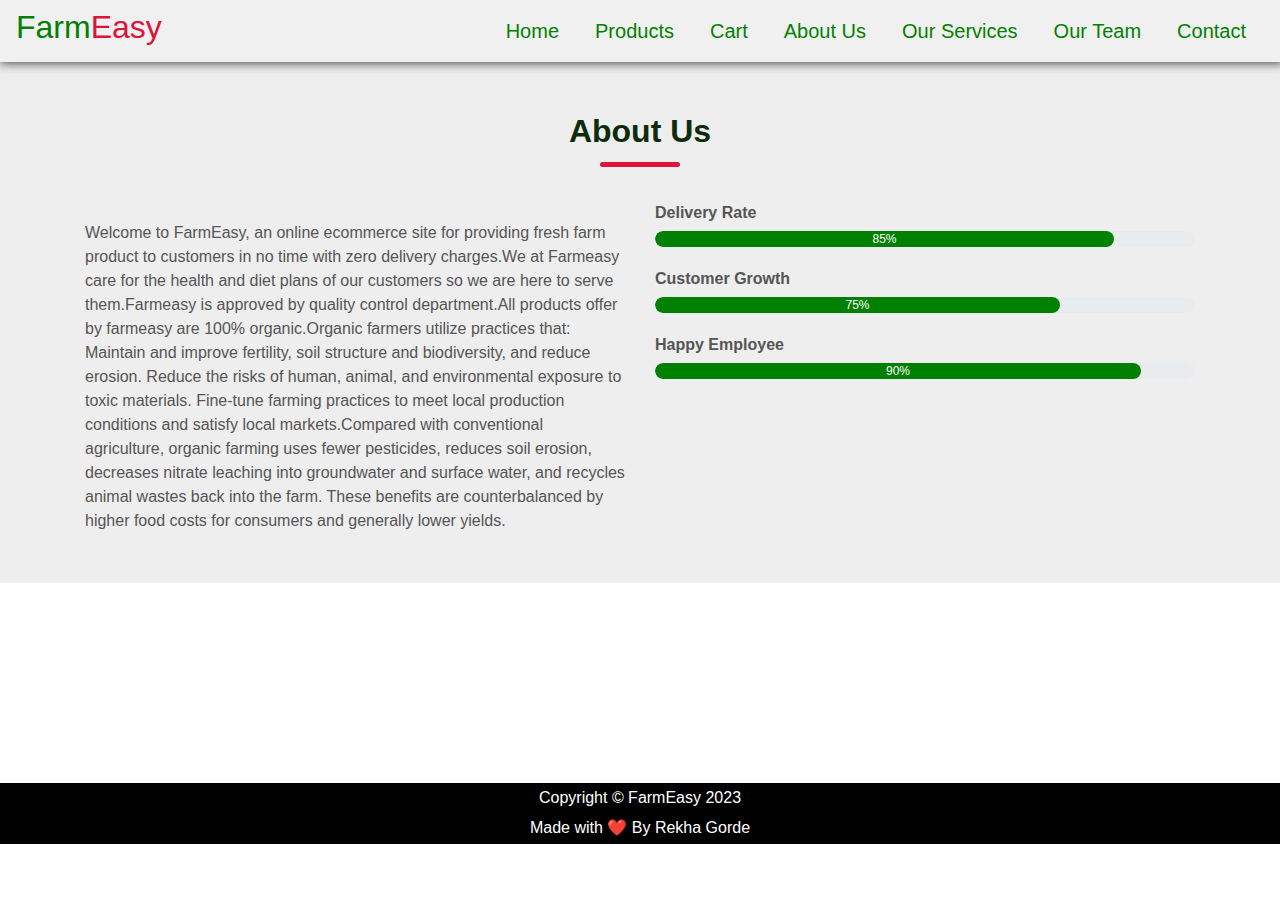
<file: about.html>
<!DOCTYPE html>
<html>
  <head>
    <title>FarmEasy</title>
    <meta charset="utf-8" />
    <meta name="viewpoint" content="width=device-width,initial-scal=1.0" />
    <meta http-equip="X-UA-compatible" content="ie=edge" />
    <link
      rel="stylesheet"
      href="css/style.css"
      media="screen"
      type="text/css"
    />
    <link
      rel="stylesheet"
      href="https://stackpath.bootstrapcdn.com/bootstrap/4.4.1/css/bootstrap.min.css"
    />
    <link
      rel="stylesheet"
      href="https://stackpath.bootstrapcdn.com/font-awesome/4.7.0/css/font-awesome.min.css"
    />
    <script
      type="text/javascript"
      src="https://ajax.googleapis.com/ajax/libs/jquery/2.0.3/jquery.min.js"
    ></script>
    <script type="text/javascript" src="js/jquery.store.js"></script>
    <script type="text/javascript" src="js/main.js"></script>
    <script
      type="text/javascript"
      src="https://stackpath.bootstrapcdn.com/bootstrap/4.4.1/js/bootstrap.min.js"
    ></script>
  </head>

  <body>
    <section id="nav-bar" class="navbar-menu">
      <nav class="navbar navbar-expand-lg navbar-light menu">
        <h2 class="logo">
          <span style="color: green">Farm</span
          ><sapn style="color: crimson">Easy</sapn>
        </h2>
        <button
          class="navbar-toggler"
          type="button"
          data-toggle="collapse"
          data-target="#navbarNav"
          aria-controls="navbarNav"
          aria-expanded="false"
          aria-label="Toggle navigation"
        >
          <span class="navbar-toggler-icon"></span>
        </button>
        <div class="collapse navbar-collapse" id="navbarNav">
          <ul class="navbar-nav ml-auto">
            <li class="nav-item">
              <a class="nav-link" href="index.html" style="color: green"
                >Home</a
              >
            </li>
            <li class="nav-item">
              <a class="nav-link" href="products.html" style="color: green"
                >Products</a
              >
            </li>
            <li class="nav-item">
              <a class="nav-link" href="cart.html" style="color: green">Cart</a>
            </li>
            <li class="nav-item">
              <a class="nav-link" href="about.html" style="color: green"
                >About Us</a
              >
            </li>

            <li class="nav-item">
              <a class="nav-link" href="services.html" style="color: green"
                >Our Services</a
              >
            </li>

            <li class="nav-item">
              <a
                class="nav-link"
                href="team.html"
                tabindex="-1"
                aria-disabled="true"
                style="color: green"
                >Our Team</a
              >
            </li>
            <li class="nav-item">
              <a class="nav-link" href="contact.html" style="color: green"
                >Contact</a
              >
            </li>
          </ul>
        </div>
      </nav>
      <!------About Section------->
      <section id="about">
        <div class="container">
          <h2 class="feature">About Us</h2>
          <div class="row about-data">
            <div class="col-md-6">
              <div class="about-content">
                Welcome to FarmEasy, an online ecommerce site for providing
                fresh farm product to customers in no time with zero delivery
                charges.We at Farmeasy care for the health and diet plans of our
                customers so we are here to serve them.Farmeasy is approved by
                quality control department.All products offer by farmeasy are
                100% organic.Organic farmers utilize practices that: Maintain
                and improve fertility, soil structure and biodiversity, and
                reduce erosion. Reduce the risks of human, animal, and
                environmental exposure to toxic materials. Fine-tune farming
                practices to meet local production conditions and satisfy local
                markets.Compared with conventional agriculture, organic farming
                uses fewer pesticides, reduces soil erosion, decreases nitrate
                leaching into groundwater and surface water, and recycles animal
                wastes back into the farm. These benefits are counterbalanced by
                higher food costs for consumers and generally lower yields.
              </div>
              <!-- <button type="button" id="read-btn">Read More>></button> -->
            </div>
            <div class="col-md-6 skills-bar">
              <p>Delivery Rate</p>
              <div class="progress">
                <div
                  class="progress-bar"
                  style="width: 85%; background-color: green"
                >
                  85%
                </div>
              </div>

              <p>Customer Growth</p>
              <div class="progress">
                <div
                  class="progress-bar"
                  style="width: 75%; background-color: green"
                >
                  75%
                </div>
              </div>

              <p>Happy Employee</p>
              <div class="progress">
                <div
                  class="progress-bar"
                  style="width: 90%; background-color: green"
                >
                  90%
                </div>
              </div>
            </div>
          </div>
        </div>
      </section>
      <footer id="site-info" style="margin-top: 200px">
        Copyright &copy; FarmEasy 2023 <br />
        Made with &#10084;&#65039; By Rekha Gorde
      </footer>
    </section>
  </body>
</html>
</file>
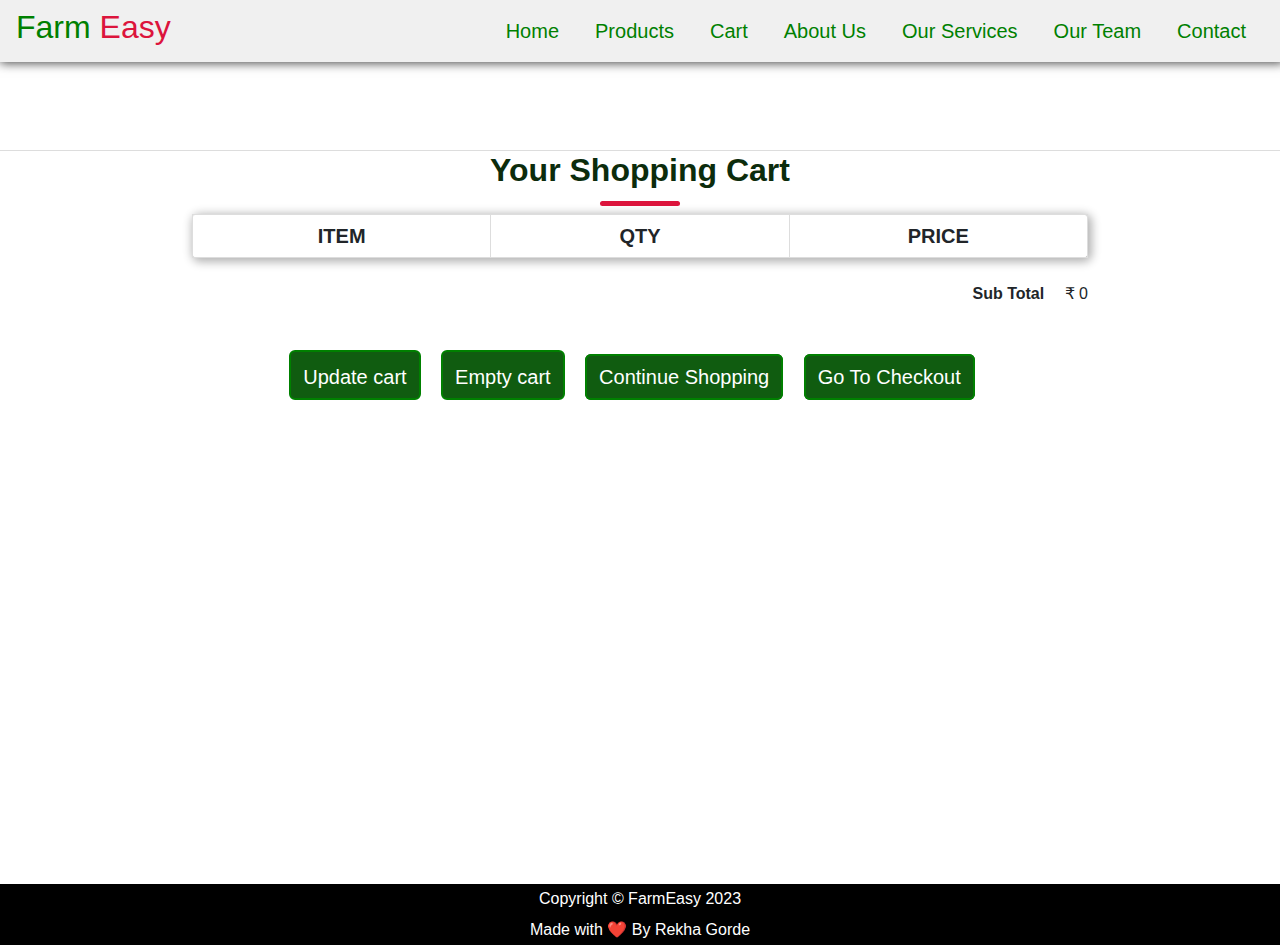
<file: cart.html>
<!DOCTYPE html>
<html lang="en">
  <head>
    <meta charset="UTF-8" />
    <meta name="viewport" content="width=device-width, initial-scale=1.0" />
    <title>Your Shopping Cart</title>
    <link rel="stylesheet" href="css/style.css" />
    <link
      rel="stylesheet"
      href="https://stackpath.bootstrapcdn.com/bootstrap/4.4.1/css/bootstrap.min.css"
    />
    <link
      rel="stylesheet"
      href="https://stackpath.bootstrapcdn.com/font-awesome/4.7.0/css/font-awesome.min.css"
    />
    <script
      type="text/javascript"
      src="https://ajax.googleapis.com/ajax/libs/jquery/2.0.3/jquery.min.js"
    ></script>
    <script type="text/javascript" src="js/jquery.store.js"></script>
    <script type="text/javascript" src="js/main.js"></script>
    <script
      type="text/javascript"
      src="https://stackpath.bootstrapcdn.com/bootstrap/4.4.1/js/bootstrap.min.js"
    ></script>
  </head>

  <body id="card-page">
    <section id="nav-bar" class="navbar-menu">
      <nav class="navbar navbar-expand-lg navbar-light menu">
        <h2 class="logo">
          <span style="color: green">Farm</span>
          <sapn style="color: crimson">Easy</sapn>
        </h2>
        <button
          class="navbar-toggler"
          type="button"
          data-toggle="collapse"
          data-target="#navbarNav"
          aria-controls="navbarNav"
          aria-expanded="false"
          aria-label="Toggle navigation"
        >
          <span class="navbar-toggler-icon"></span>
        </button>
        <div class="collapse navbar-collapse" id="navbarNav"></div>
        <ul class="navbar-nav ml-auto">
          <li class="nav-item">
            <a class="nav-link" href="index.html" style="color: green">Home</a>
          </li>
          <li class="nav-item">
            <a class="nav-link" href="products.html" style="color: green"
              >Products</a
            >
          </li>
          <li class="nav-item">
            <a class="nav-link" href="cart.html" style="color: green">Cart</a>
          </li>
          <li class="nav-item">
            <a class="nav-link" href="about.html" style="color: green"
              >About Us</a
            >
          </li>

          <li class="nav-item">
            <a class="nav-link" href="services.html" style="color: green"
              >Our Services</a
            >
          </li>

          <li class="nav-item">
            <a
              class="nav-link"
              href="team.html"
              tabindex="-1"
              aria-disabled="true"
              style="color: green"
              >Our Team</a
            >
          </li>
          <li class="nav-item">
            <a class="nav-link" href="contact.html" style="color: green"
              >Contact</a
            >
          </li>
        </ul>
      </nav>
    </section>
    <div id="site" class="cartcontent">
      <header id="masthead"></header>
      <div id="content">
        <h2 class="feature">Your Shopping Cart</h2>
        <form id="shopping-cart" action="cart.html">
          <table class="shopping-cart">
            <thead>
              <tr>
                <th scope="col">Item</th>
                <th scope="col">Qty</th>
                <th scope="col" colspan="2">Price</th>
              </tr>
            </thead>
            <tbody></tbody>
          </table>
          <p id="sub-total">
            <strong>Sub Total</strong>
            <span id="stotal"></span>
          </p>
          <ul id="shopping-cart-actions">
            <li>
              <input
                type="submit"
                name="update"
                id="update-cart"
                class="cart-btn"
                value="Update cart"
              />
            </li>
            <li>
              <input
                type="submit"
                name="delete"
                id="empty-cart"
                class="cart-btn"
                value="Empty cart"
              />
            </li>
            <li style="margin-top: 25px !important">
              <a href="index.html" class="cart-btn">Continue Shopping</a>
            </li>
            <li style="margin-top: 25px !important">
              <a
                href="checkout.html"
                id="go-to-checkout"
                class="cart-btn checkout"
                >Go To Checkout</a
              >
            </li>
          </ul>
        </form>
      </div>
    </div>
    <footer id="site-info">
      Copyright &copy; FarmEasy 2023 <br />
      Made with &#10084;&#65039; By Rekha Gorde
    </footer>
  </body>
</html>
</file>
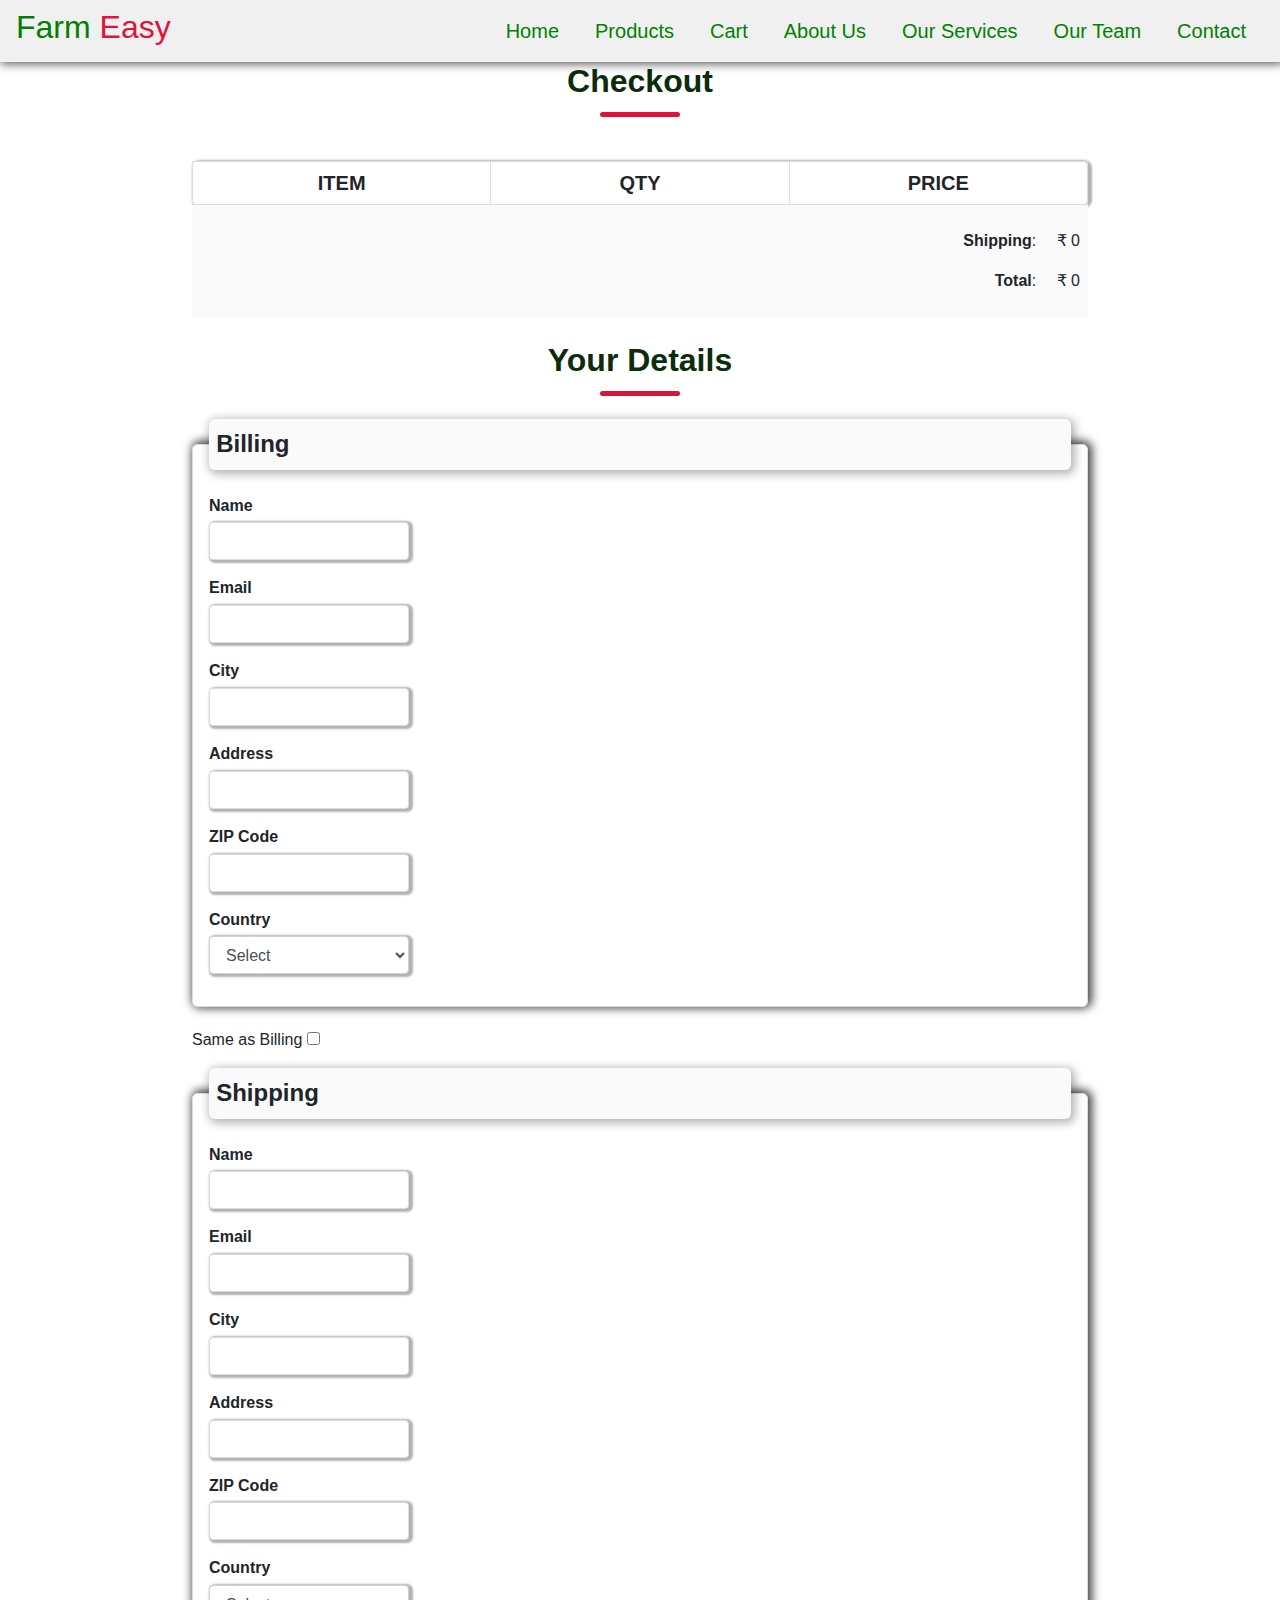
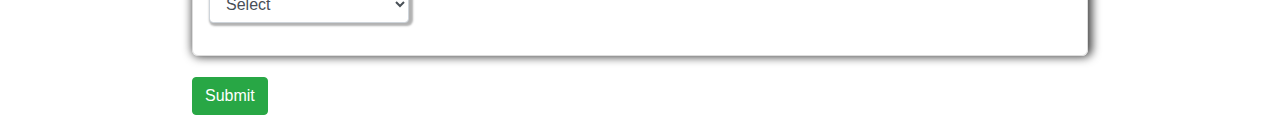
<file: checkout.html>
<!DOCTYPE html>
<html lang="en">
  <head>
    <meta charset="UTF-8" />
    <meta name="viewport" content="width=device-width, initial-scale=1.0" />
    <title>checkout</title>
    <link
      rel="stylesheet"
      href="css/style.css"
      media="screen"
      type="text/css"
    />
    <link
      rel="stylesheet"
      href="https://stackpath.bootstrapcdn.com/bootstrap/4.4.1/css/bootstrap.min.css"
    />
    <link
      rel="stylesheet"
      href="https://stackpath.bootstrapcdn.com/font-awesome/4.7.0/css/font-awesome.min.css"
    />
    <script
      type="text/javascript"
      src="https://ajax.googleapis.com/ajax/libs/jquery/2.0.3/jquery.min.js"
    ></script>
    <script type="text/javascript" src="js/jquery.store.js"></script>
    <script type="text/javascript" src="js/main.js"></script>
    <script
      type="text/javascript"
      src="https://stackpath.bootstrapcdn.com/bootstrap/4.4.1/js/bootstrap.min.js"
    ></script>
  </head>
  <body id="checkout-page">
    <section id="nav-bar" class="navbar-menu">
      <nav class="navbar navbar-expand-lg navbar-light menu">
        <h2 class="logo">
          <span style="color: green">Farm</span>
          <sapn style="color: crimson">Easy</sapn>
        </h2>
        <button
          class="navbar-toggler"
          type="button"
          data-toggle="collapse"
          data-target="#navbarNav"
          aria-controls="navbarNav"
          aria-expanded="false"
          aria-label="Toggle navigation"
        >
          <span class="navbar-toggler-icon"></span>
        </button>
        <div class="collapse navbar-collapse" id="navbarNav">
          <ul class="navbar-nav ml-auto">
            <li class="nav-item">
              <a class="nav-link" href="index.html" style="color: green"
                >Home</a
              >
            </li>
            <li class="nav-item">
              <a class="nav-link" href="products.html" style="color: green"
                >Products</a
              >
            </li>
            <li class="nav-item">
              <a class="nav-link" href="cart.html" style="color: green">Cart</a>
            </li>
            <li class="nav-item">
              <a class="nav-link" href="about.html" style="color: green"
                >About Us</a
              >
            </li>

            <li class="nav-item">
              <a class="nav-link" href="services.html" style="color: green"
                >Our Services</a
              >
            </li>

            <li class="nav-item">
              <a
                class="nav-link"
                href="team.html"
                tabindex="-1"
                aria-disabled="true"
                style="color: green"
                >Our Team</a
              >
            </li>
            <li class="nav-item">
              <a class="nav-link" href="contact.html" style="color: green"
                >Contact</a
              >
            </li>
          </ul>
        </div>
      </nav>
    </section>
    <div id="site">
      <header id="masthaed"></header>
      <div id="content">
        <h2 class="feature">Checkout</h2>
        <table id="checkout-cart" class="shopping-cart">
          <thead>
            <tr>
              <th scope="col">Item</th>
              <th scope="col">Qty</th>
              <th scope="col">Price</th>
            </tr>
          </thead>
          <tbody></tbody>
        </table>
        <div id="pricing">
          <p id="shipping">
            <strong>Shipping</strong>:
            <span id="sshipping"></span>
          </p>
          <p id="sub-total">
            <strong>Total</strong>:
            <span id="stotal"></span>
          </p>
        </div>
        <form action="order.html" id="checkout-order-form">
          <h2 class="feature">Your Details</h2>
          <fieldset id="fieldset-billing">
            <legend>Billing</legend>
            <div class="form-group">
              <label for="name">Name</label>
              <input
                type="text"
                class="form-control"
                name="name"
                id="name"
                data-type="string"
                data-message="This field cannot be empty"
              />
            </div>
            <div class="form-group">
              <label for="email">Email</label>
              <input
                type="text"
                class="form-control"
                name="email"
                id="email"
                data-type="string"
                data-message="Not a valid email address"
              />
            </div>
            <div class="form-group">
              <label for="city">City</label>
              <input
                type="text"
                class="form-control"
                name="city"
                id="city"
                data-type="string"
                data-message="This field cannot be empty"
              />
            </div>
            <div class="form-group">
              <label for="address">Address</label>
              <input
                type="text"
                class="form-control"
                name="address"
                id="address"
                data-type="string"
                data-message="This field cannot be empty"
              />
            </div>
            <div class="form-group">
              <label for="zip">ZIP Code</label>
              <input
                type="text"
                class="form-control"
                name="zip"
                id="zip"
                data-type="string"
                data-message="This field cannot be empty"
              />
            </div>
            <div class="form-group">
              <label for="country">Country</label>
              <select
                class="form-control"
                id="country"
                name="country"
                data-type="string"
                data-message="This field cannot be empty"
              >
                <option value="">Select</option>
                <option value="Denmark">Denmark</option>
                <option value="India">India</option>
              </select>
            </div>
          </fieldset>
          <div id="shipping-same" class="form-group">
            Same as Billing
            <input type="checkbox" id="same-as-billing" value="" />
          </div>
          <fieldset id="fieldset-shipping">
            <legend>Shipping</legend>
            <div class="form-group">
              <label for="name">Name</label>
              <input
                type="text"
                class="form-control"
                name="name"
                id="name"
                data-type="string"
                data-message="This field cannot be empty"
              />
            </div>
            <div class="form-group">
              <label for="email">Email</label>
              <input
                type="text"
                class="form-control"
                name="email"
                id="email"
                data-type="string"
                data-message="Not a valid email address"
              />
            </div>
            <div class="form-group">
              <label for="city">City</label>
              <input
                type="text"
                class="form-control"
                name="city"
                id="city"
                data-type="string"
                data-message="This field cannot be empty"
              />
            </div>
            <div class="form-group">
              <label for="address">Address</label>
              <input
                type="text"
                class="form-control"
                name="address"
                id="address"
                data-type="string"
                data-message="This field cannot be empty"
              />
            </div>
            <div class="form-group">
              <label for="zip">ZIP Code</label>
              <input
                type="text"
                class="form-control"
                name="zip"
                id="zip"
                data-type="string"
                data-message="This field cannot be empty"
              />
            </div>
            <div class="form-group">
              <label for="country">Country</label>
              <select
                class="form-control"
                id="country"
                name="country"
                data-type="string"
                data-message="This field cannot be empty"
              >
                <option value="">Select</option>
                <option value="De">Denmark</option>
                <option value="IN">India</option>
              </select>
            </div>
          </fieldset>
          <button type="submit" class="btn btn-success" id="submit-order">
            Submit
          </button>
        </form>
      </div>
    </div>
  </body>
</html>
</file>
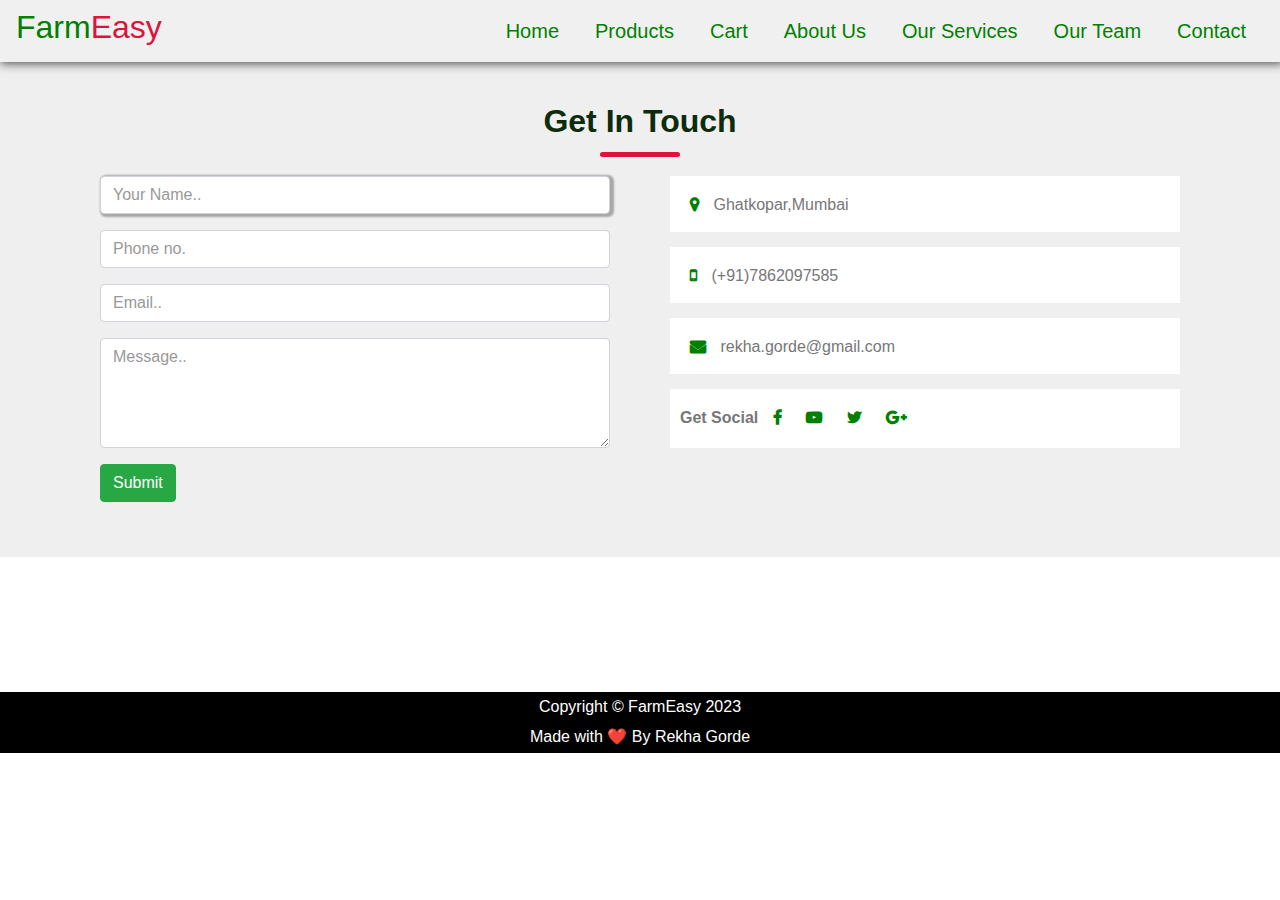
<file: contact.html>
<!DOCTYPE html>
<html>
  <head>
    <title>FarmEasy</title>
    <meta charset="utf-8" />
    <meta name="viewpoint" content="width=device-width,initial-scal=1.0" />
    <meta http-equip="X-UA-compatible" content="ie=edge" />
    <link
      rel="stylesheet"
      href="css/style.css"
      media="screen"
      type="text/css"
    />
    <link
      rel="stylesheet"
      href="https://stackpath.bootstrapcdn.com/bootstrap/4.4.1/css/bootstrap.min.css"
    />
    <link
      rel="stylesheet"
      href="https://stackpath.bootstrapcdn.com/font-awesome/4.7.0/css/font-awesome.min.css"
    />
    <script
      type="text/javascript"
      src="https://ajax.googleapis.com/ajax/libs/jquery/2.0.3/jquery.min.js"
    ></script>
    <script type="text/javascript" src="js/jquery.store.js"></script>
    <script type="text/javascript" src="js/main.js"></script>
    <script
      type="text/javascript"
      src="https://stackpath.bootstrapcdn.com/bootstrap/4.4.1/js/bootstrap.min.js"
    ></script>
  </head>

  <body>
    <section id="nav-bar" class="navbar-menu">
      <nav class="navbar navbar-expand-lg navbar-light menu">
        <h2 class="logo">
          <span style="color: green">Farm</span
          ><sapn style="color: crimson">Easy</sapn>
        </h2>
        <button
          class="navbar-toggler"
          type="button"
          data-toggle="collapse"
          data-target="#navbarNav"
          aria-controls="navbarNav"
          aria-expanded="false"
          aria-label="Toggle navigation"
        >
          <span class="navbar-toggler-icon"></span>
        </button>
        <div class="collapse navbar-collapse" id="navbarNav">
          <ul class="navbar-nav ml-auto">
            <li class="nav-item">
              <a class="nav-link" href="index.html" style="color: green"
                >Home</a
              >
            </li>
            <li class="nav-item">
              <a class="nav-link" href="products.html" style="color: green"
                >Products</a
              >
            </li>
            <li class="nav-item">
              <a class="nav-link" href="cart.html" style="color: green">Cart</a>
            </li>
            <li class="nav-item">
              <a class="nav-link" href="about.html" style="color: green"
                >About Us</a
              >
            </li>

            <li class="nav-item">
              <a class="nav-link" href="services.html" style="color: green"
                >Our Services</a
              >
            </li>

            <li class="nav-item">
              <a
                class="nav-link"
                href="team.html"
                tabindex="-1"
                aria-disabled="true"
                style="color: green"
                >Our Team</a
              >
            </li>
            <li class="nav-item">
              <a class="nav-link" href="contact.html" style="color: green"
                >Contact</a
              >
            </li>
          </ul>
        </div>
      </nav>

      <!------Contact------------>
      <section id="contact">
        <div class="container">
          <h2 class="feature">Get In Touch</h2>
          <div class="row get-in-touch">
            <div class="col-md-6">
              <form class="contact-form">
                <div class="form-group">
                  <input
                    type="text"
                    class="form-control"
                    placeholder="Your Name.."
                  />
                </div>
                <div class="form-group">
                  <input
                    type="number"
                    class="form-control"
                    placeholder="Phone no."
                  />
                </div>
                <div class="form-group">
                  <input
                    type="email"
                    class="form-control"
                    placeholder="Email.."
                  />
                </div>
                <div class="form-group">
                  <textarea
                    class="form-control"
                    rows="4"
                    placeholder="Message.."
                  ></textarea>
                </div>

                <button type="submit" class="btn btn-success">Submit</button>
              </form>
            </div>
            <div class="col-md-6 contact-info">
              <div class="follow">
                <b><i class="fa fa-map-marker"></i> </b>Ghatkopar,Mumbai
              </div>
              <div class="follow">
                <b><i class="fa fa-mobile"></i> </b>(+91)7862097585
              </div>
              <div class="follow">
                <b><i class="fa fa-envelope"></i> </b>rekha.gorde@gmail.com
              </div>

              <div class="follow">
                <label><b>Get Social </b></label>
                <a href="https://www.facebook.com/" target="_blank"
                  ><i class="fa fa-facebook"></i
                ></a>
                <a href="https://www.youtube.com/" target="_blank"
                  ><i class="fa fa-youtube-play"></i
                ></a>
                <a href="https://twitter.com/login/" target="_blank"
                  ><i class="fa fa-twitter"></i
                ></a>
                <a href="https://myaccount.google.com/" target="_blank"
                  ><i class="fa fa-google-plus"></i
                ></a>
              </div>
            </div>
          </div>
        </div>
      </section>
      <footer id="site-info" style="margin-top: 135px">
        Copyright &copy; FarmEasy 2023 <br />
        Made with &#10084;&#65039; By Rekha Gorde
      </footer>
    </section>
  </body>
</html>
</file>
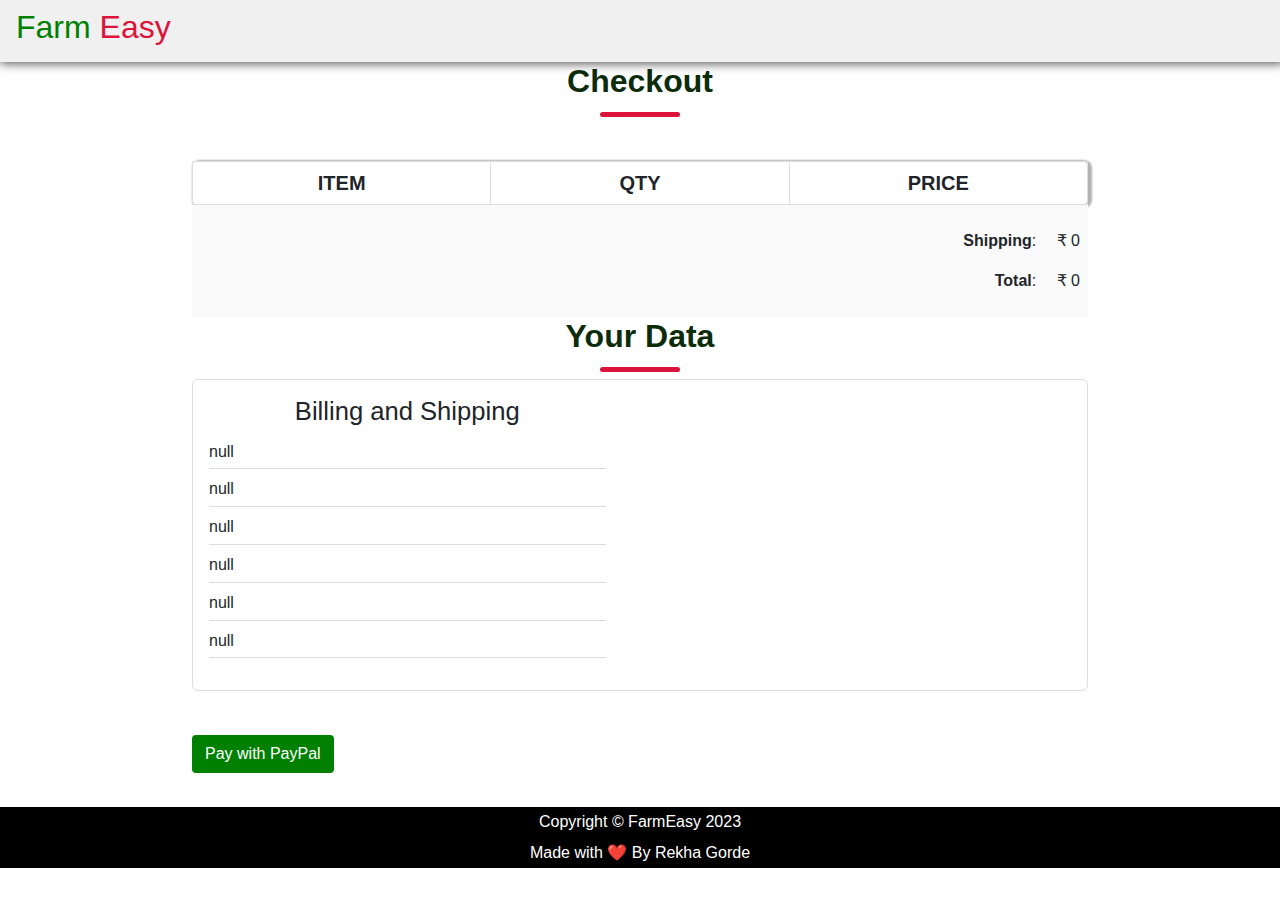
<file: order.html>
<!DOCTYPE html>
<html lang="en">
<head>
    <meta charset="UTF-8">
    <meta name="viewport" content="width=device-width, initial-scale=1.0">
    <title>Your Order</title>
    <link rel="stylesheet" href="css/style.css" media="screen" type="text/css" />
	<link rel="stylesheet" href="https://stackpath.bootstrapcdn.com/bootstrap/4.4.1/css/bootstrap.min.css">
	<link rel="stylesheet" href="https://stackpath.bootstrapcdn.com/font-awesome/4.7.0/css/font-awesome.min.css">
	<script type="text/javascript" src="https://ajax.googleapis.com/ajax/libs/jquery/2.0.3/jquery.min.js"></script>
	<script type="text/javascript" src="js/jquery.store.js"></script>
	<script type="text/javascript" src="js/main.js"></script>
	<script type="text/javascript"
		src="https://stackpath.bootstrapcdn.com/bootstrap/4.4.1/js/bootstrap.min.js"></script>
</head>
<body>
    <section id="nav-bar" class="navbar-menu">
        <nav class="navbar navbar-expand-lg navbar-light menu">
            <h2 class="logo"><span style="color: green;">Farm</span>
                <sapn style="color: crimson;">Easy</sapn>
            </h2>
            <button class="navbar-toggler" type="button" data-toggle="collapse" data-target="#navbarNav"
                aria-controls="navbarNav" aria-expanded="false" aria-label="Toggle navigation">
                <span class="navbar-toggler-icon"></span>
            </button>
            <div class="collapse navbar-collapse" id="navbarNav">
            </div>
        </nav>
    </section>
    <div id="site">
        <header id="masthaed"></header>
        <div id="content">
            <h2 class="feature">Checkout</h2>
            <table id="checkout-cart" class="shopping-cart">
                <thead>
                    <tr>
                        <th scope="col">Item</th>
                        <th scope="col">Qty</th>
                        <th scope="col">Price</th>
                    </tr>
                </thead>
                <tbody>
                </tbody>
            </table>
            <div id="pricing">
                <p id="shipping">
                    <strong>Shipping</strong>:
                    <span id="sshipping"></span>
                </p>
                <p id="sub-total">
                    <strong>Total</strong>:
                    <span id="stotal"></span>
                </p>
            </div>
            <div id="user-details">
                <h2 class="feature">Your Data</h2>
                <div id="user-details-content"></div>
            </div>
            <form id="paypal-form" action="" method="post">
                <input type="hidden" name="cmd" value="_cart"/>
                <input type="hidden" name="upload" value="1">
                <input type="hidden" name="business" value="">
                <input type="hidden" name="currency_code" value="">
                <input type="submit" id="paypal-btn" style="background-color: green;color: #fff;" class="btn read-btn" value="Pay with PayPal">
            </form>
            <footer id="site-info">
				Copyright &copy; FarmEasy 2023 <br> Made with &#10084;&#65039; By Rekha Gorde
			</footer>

</body>
</html>
</file>
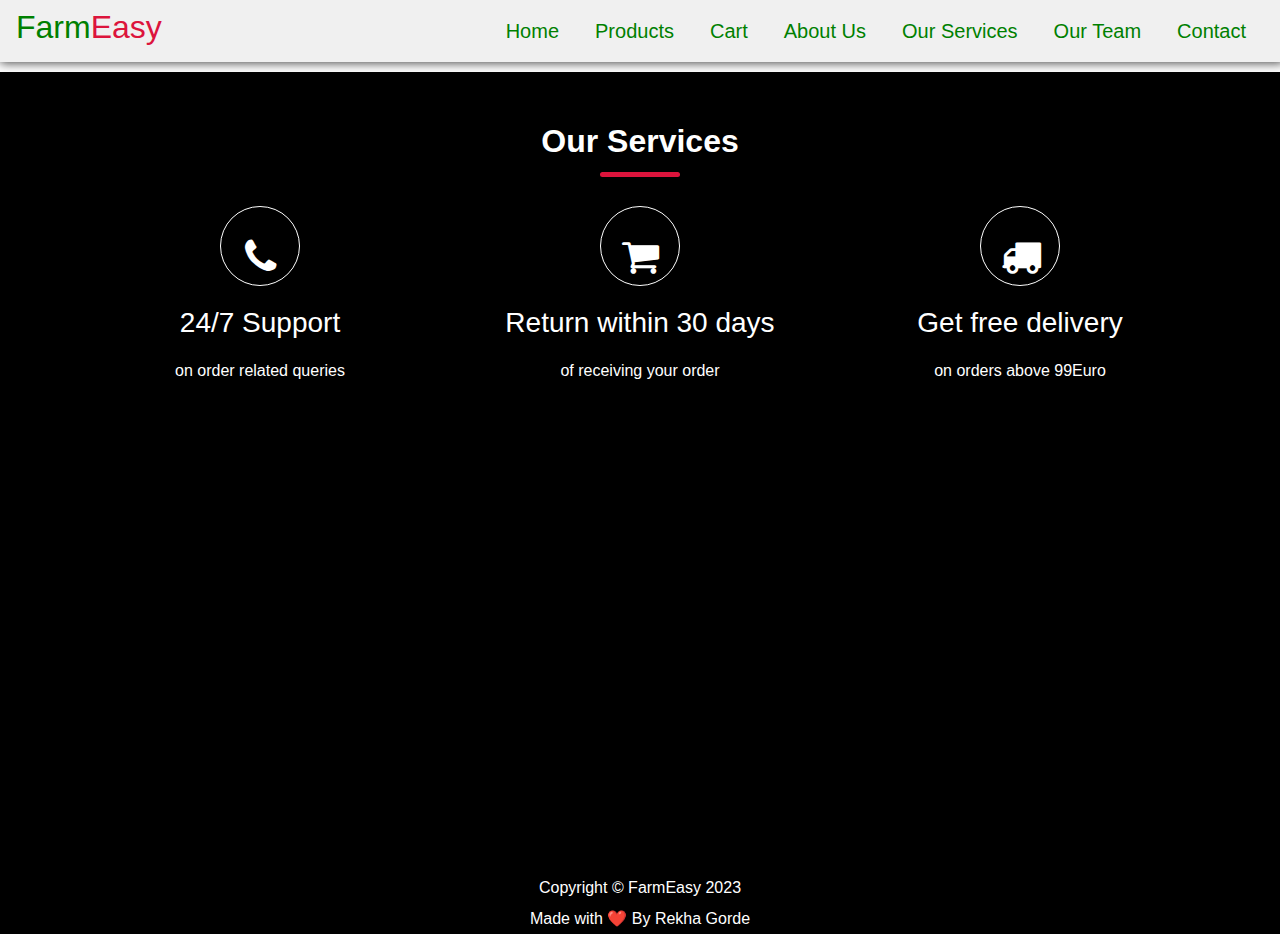
<file: services.html>
<!DOCTYPE html>
<html>
  <head>
    <title>FarmEasy</title>
    <meta charset="utf-8" />
    <meta name="viewpoint" content="width=device-width,initial-scal=1.0" />
    <meta http-equip="X-UA-compatible" content="ie=edge" />
    <link
      rel="stylesheet"
      href="css/style.css"
      media="screen"
      type="text/css"
    />
    <link
      rel="stylesheet"
      href="https://stackpath.bootstrapcdn.com/bootstrap/4.4.1/css/bootstrap.min.css"
    />
    <link
      rel="stylesheet"
      href="https://stackpath.bootstrapcdn.com/font-awesome/4.7.0/css/font-awesome.min.css"
    />
    <script
      type="text/javascript"
      src="https://ajax.googleapis.com/ajax/libs/jquery/2.0.3/jquery.min.js"
    ></script>
    <script type="text/javascript" src="js/jquery.store.js"></script>
    <script type="text/javascript" src="js/main.js"></script>
    <script
      type="text/javascript"
      src="https://stackpath.bootstrapcdn.com/bootstrap/4.4.1/js/bootstrap.min.js"
    ></script>
  </head>

  <body>
    <section id="nav-bar" class="navbar-menu">
      <nav class="navbar navbar-expand-lg navbar-light menu">
        <h2 class="logo">
          <span style="color: green">Farm</span
          ><sapn style="color: crimson">Easy</sapn>
        </h2>
        <button
          class="navbar-toggler"
          type="button"
          data-toggle="collapse"
          data-target="#navbarNav"
          aria-controls="navbarNav"
          aria-expanded="false"
          aria-label="Toggle navigation"
        >
          <span class="navbar-toggler-icon"></span>
        </button>
        <div class="collapse navbar-collapse" id="navbarNav">
          <ul class="navbar-nav ml-auto">
            <li class="nav-item">
              <a class="nav-link" href="index.html" style="color: green"
                >Home</a
              >
            </li>
            <li class="nav-item">
              <a class="nav-link" href="products.html" style="color: green"
                >Products</a
              >
            </li>
            <li class="nav-item">
              <a class="nav-link" href="cart.html" style="color: green">Cart</a>
            </li>
            <li class="nav-item">
              <a class="nav-link" href="about.html" style="color: green"
                >About Us</a
              >
            </li>

            <li class="nav-item">
              <a class="nav-link" href="services.html" style="color: green"
                >Our Services</a
              >
            </li>

            <li class="nav-item">
              <a
                class="nav-link"
                href="team.html"
                tabindex="-1"
                aria-disabled="true"
                style="color: green"
                >Our Team</a
              >
            </li>
            <li class="nav-item">
              <a class="nav-link" href="contact.html" style="color: green"
                >Contact</a
              >
            </li>
          </ul>
        </div>
      </nav>
      <!------Services Section------->
      <section id="services" style="height: 89vh">
        <div class="container">
          <h2 class="feature" style="color: white; margin-bottom: 5px">
            Our Services
          </h2>
          <div class="row services">
            <div
              class="col-md-4 text-center services-data"
              style="height: 260px"
            >
              <div class="icon">
                <i class="fa fa-phone"></i>
              </div>
              <h3>24/7 Support</h3>
              <p>on order related queries</p>
            </div>

            <div
              class="col-md-4 text-center services-data"
              style="height: 260px"
            >
              <div class="icon">
                <i class="fa fa-shopping-cart"></i>
              </div>
              <h3>Return within 30 days</h3>
              <p>of receiving your order</p>
            </div>

            <div
              class="col-md-4 text-center services-data"
              style="height: 260px"
            >
              <div class="icon">
                <i class="fa fa-truck"></i>
              </div>
              <h3>Get free delivery</h3>
              <p>on orders above 99Euro</p>
            </div>
          </div>
        </div>
      </section>
      <footer id="site-info" style="margin-top: 0px">
        Copyright &copy; FarmEasy 2023 <br />
        Made with &#10084;&#65039; By Rekha Gorde
      </footer>
    </section>
  </body>
</html>
</file>
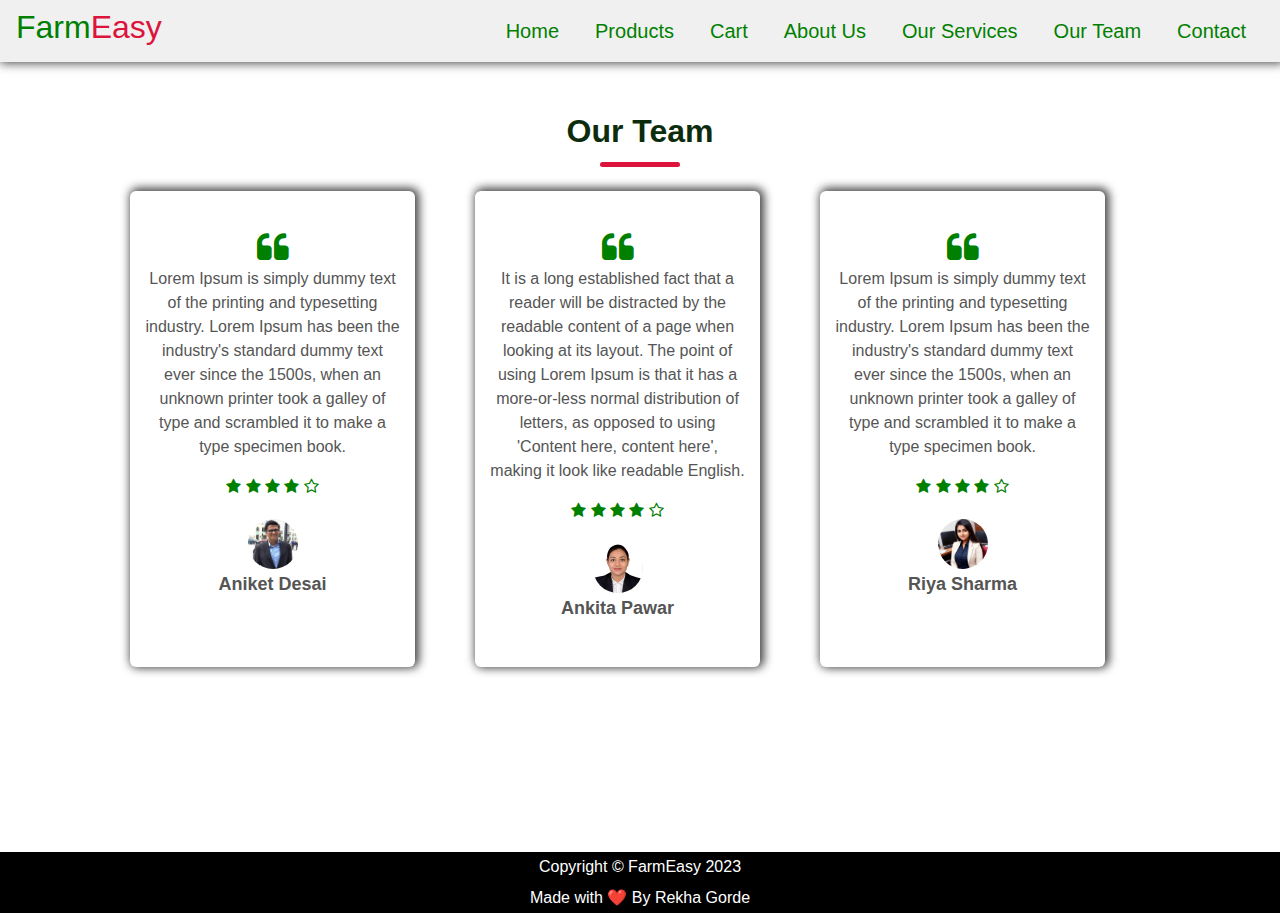
<file: team.html>
<!DOCTYPE html>
<html>
  <head>
    <title>FarmEasy</title>
    <meta charset="utf-8" />
    <meta name="viewpoint" content="width=device-width,initial-scal=1.0" />
    <meta http-equip="X-UA-compatible" content="ie=edge" />
    <link
      rel="stylesheet"
      href="css/style.css"
      media="screen"
      type="text/css"
    />
    <link
      rel="stylesheet"
      href="https://stackpath.bootstrapcdn.com/bootstrap/4.4.1/css/bootstrap.min.css"
    />
    <link
      rel="stylesheet"
      href="https://stackpath.bootstrapcdn.com/font-awesome/4.7.0/css/font-awesome.min.css"
    />
    <script
      type="text/javascript"
      src="https://ajax.googleapis.com/ajax/libs/jquery/2.0.3/jquery.min.js"
    ></script>
    <script type="text/javascript" src="js/jquery.store.js"></script>
    <script type="text/javascript" src="js/main.js"></script>
    <script
      type="text/javascript"
      src="https://stackpath.bootstrapcdn.com/bootstrap/4.4.1/js/bootstrap.min.js"
    ></script>
  </head>

  <body>
    <section id="nav-bar" class="navbar-menu">
      <nav class="navbar navbar-expand-lg navbar-light menu">
        <h2 class="logo">
          <span style="color: green">Farm</span
          ><sapn style="color: crimson">Easy</sapn>
        </h2>
        <button
          class="navbar-toggler"
          type="button"
          data-toggle="collapse"
          data-target="#navbarNav"
          aria-controls="navbarNav"
          aria-expanded="false"
          aria-label="Toggle navigation"
        >
          <span class="navbar-toggler-icon"></span>
        </button>
        <div class="collapse navbar-collapse" id="navbarNav">
          <ul class="navbar-nav ml-auto">
            <li class="nav-item">
              <a class="nav-link" href="index.html" style="color: green"
                >Home</a
              >
            </li>
            <li class="nav-item">
              <a class="nav-link" href="products.html" style="color: green"
                >Products</a
              >
            </li>
            <li class="nav-item">
              <a class="nav-link" href="cart.html" style="color: green">Cart</a>
            </li>
            <li class="nav-item">
              <a class="nav-link" href="about.html" style="color: green"
                >About Us</a
              >
            </li>

            <li class="nav-item">
              <a class="nav-link" href="services.html" style="color: green"
                >Our Services</a
              >
            </li>

            <li class="nav-item">
              <a
                class="nav-link"
                href="team.html"
                tabindex="-1"
                aria-disabled="true"
                style="color: green"
                >Our Team</a
              >
            </li>
            <li class="nav-item">
              <a class="nav-link" href="contact.html" style="color: green"
                >Contact</a
              >
            </li>
          </ul>
        </div>
      </nav>
      <!-----Team------->
      <section id="team">
        <div class="container">
          <h2 class="feature">Our Team</h2>
          <div class="row team-data">
            <div class="col-md-3 teamhover profile-pic text-center">
              <div class="img-box">
                <i class="fa fa-quote-left"></i>
                <p>
                  Lorem Ipsum is simply dummy text of the printing and
                  typesetting industry. Lorem Ipsum has been the industry's
                  standard dummy text ever since the 1500s, when an unknown
                  printer took a galley of type and scrambled it to make a type
                  specimen book.
                </p>
                <div class="rating">
                  <i class="fa fa-star"></i>
                  <i class="fa fa-star"></i>
                  <i class="fa fa-star"></i>
                  <i class="fa fa-star"></i>
                  <i class="fa fa-star-o"></i>
                </div>
                <img src="img/aniket-desai.jpg" />
                <h3 class="team-name">Aniket Desai</h3>
              </div>
            </div>

            <div class="col-md-3 teamhover profile-pic text-center">
              <div class="img-box">
                <i class="fa fa-quote-left"></i>
                <p>
                  It is a long established fact that a reader will be distracted
                  by the readable content of a page when looking at its layout.
                  The point of using Lorem Ipsum is that it has a more-or-less
                  normal distribution of letters, as opposed to using 'Content
                  here, content here', making it look like readable English.
                </p>
                <div class="rating">
                  <i class="fa fa-star"></i>
                  <i class="fa fa-star"></i>
                  <i class="fa fa-star"></i>
                  <i class="fa fa-star"></i>
                  <i class="fa fa-star-o"></i>
                </div>
                <img src="img/ankita-pawar.jpg" />
                <h3 class="team-name">Ankita Pawar</h3>
              </div>
            </div>

            <div class="col-md-3 profile-pic teamhover text-center">
              <div class="img-box">
                <i class="fa fa-quote-left"></i>
                <p>
                  Lorem Ipsum is simply dummy text of the printing and
                  typesetting industry. Lorem Ipsum has been the industry's
                  standard dummy text ever since the 1500s, when an unknown
                  printer took a galley of type and scrambled it to make a type
                  specimen book.
                </p>
                <div class="rating">
                  <i class="fa fa-star"></i>
                  <i class="fa fa-star"></i>
                  <i class="fa fa-star"></i>
                  <i class="fa fa-star"></i>
                  <i class="fa fa-star-o"></i>
                </div>
                <img src="img/riya.jpg" />
                <h3 class="team-name">Riya Sharma</h3>
              </div>
            </div>
          </div>
        </div>
      </section>
      <footer id="site-info" style="margin-top: 135px">
        Copyright &copy; FarmEasy 2023 <br />
        Made with &#10084;&#65039; By Rekha Gorde
      </footer>
    </section>
  </body>
</html>
</file>
<file: css/style.css>
@import url(http://fonts.googleapis.com/css?family=PT+Serif:400,700,400italic);
@import url('https://fonts.googleapis.com/css2?family=Josefin+Sans:ital,wght@0,100;0,200;0,300;0,400;0,500;0,600;0,700;1,100;1,200;1,300;1,400;1,500;1,600;1,700&display=swap');

/* $itemGrow: 1.2;
$duration: 250ms; */

html {
	scroll-behavior: smooth;
}

* {
	margin: 0;
	padding: 0;
	font-family: 'popins', sans-serif;
}

/* #nav-bar
{
	position:sticky;
	top: 0;
	z-index:10;
} */
/* .navbar-menu{
    width: 100%;
    height: 100vh;
    background: url(https://i.postimg.cc/1tTggVN3/bann.jpg) no-repeat center fixed;
    background-repeat: no-repeat;
    background-size: cover;
} */
.menu {
	width: 100%;
	background-color: #f0f0f0;
	box-shadow: 2px -1px 10px 2px rgba(0, 0, 0, 0.75);
	-webkit-box-shadow: 2px -1px 10px 2px rgba(0, 0, 0, 0.75);
	-moz-box-shadow: 2px -1px 10px 2px rgba(0, 0, 0, 0.75);
}

.logo {
	height: auto;

}

/* Add a black background color to the top navigation bar */
.topnav {
	overflow: hidden;

}


/* Style the links inside the navigation bar */
.topnav a {
	float: left;
	display: block;
	color: black;
	text-align: center;
	padding: 26px 16px;
	text-decoration: none;
	font-size: 17px;

}

/* Change the color of links on hover */
.topnav a:hover {
	background-color: #ddd;
	color: black;
}

/* Style the "active" element to highlight the current page */
.topnav a.active {
	/* background-color: #15c93c; */

}

.navbarNav ul .li {
	color: white;
	background-color: black;
}

.topnav a {
	background-color: white;
	font-size: 20px;

}

.navbar-brand img {
	height: 100px;
	padding-left: 0;

}

.navbar-nav li {
	padding: 0 10px;
}

.navbar-nav li a {
	/* float: right; */
	text-align: left;
	/* background-color: #ccc; */
	font-size: 20px;
}


#nav-bar ul li a:hover {
	color: crimson !important;
}

.navbar {
	/* background-color: #15c93c; */
	margin-bottom: 0px;

}

.navbar-toggler {
	border: none;

}

.navbar-link {
	color: #555 !important;
	font-weight: 600;
	font-size: 16px;
}


#Slider {
	width: 100%;
	height: 50vh;
}

.caro {
	width: 100%;
	height: 80vh;
}

/*-----product images------*/
.featured-categories {
	margin: 50px 0;

}

.featured-categories img {
	width: 100%;
	padding: 20px 0;
	transition: 1s;
	cursor: pointer;
	height: 240px;
}

.featured-categories img:hover {
	transform: scale(1.1)
}

/*---on sale---*/

h1,
h2,
h3,
h4,
h5,
h6 {
	font-weight: normal;
	font-size: 50%;
}

#site {
	/* max-width: 960px; */
	/* margin: 0 auto;
	padding: 0 1em; */
}



/*-----product-top css-------*/
.productsingle:hover {
	background-color: #f0f0f0;
	box-shadow: 2px -1px 10px 2px rgba(0, 0, 0, 0.75);
	border-radius: 6px;
	/* column-gap: 5px; */
}

.product-top {
	margin-top: 40px;
}

.product-top img {
	width: 100%;
	height: 200px;
	border-radius: 8px;
}

.overlay-right {
	display: block;
	opacity: 0;
	position: absolute;
	top: 10%;
	margin-left: 0;
	width: 70px;
	margin-bottom: 5%;
	margin-top: 5%;

}

.overlay-right .fa {
	cursor: pointer;
	background-color: #000;
	color: #fff;
	height: 35px;
	width: 35px;
	border-radius: 50%;
	font-size: 18px;
	padding: 7px;
	margin-bottom: 5%;
	margin-top: 5px;
	;


}

.overlay-right .btn-secondary {
	background: none !important;
	border: none !important;
	box-shadow: none !important;
}

.product-top:hover .overlay-right {
	opacity: 1;
	margin-left: 5%;
	transition: 0.5s;
}

.product-bottom {
	margin-top: 5px;
}

.product-bottom i {
	color: crimson;
}

.product-bottom h3 {
	font-size: 20px;
	font-weight: 600;
	margin-top: 5px;
	padding-bottom: 10px;
}

.product-bottom h3:hover {
	color: crimson;
}

#masthead {
	margin-top: 3em;
	padding: 2em 0 0.5em 0;
	border-bottom: 1px solid #ddd;
}

#masthead h1 {
	margin: 0;
	font-size: 3.5em;
	overflow: hidden;
	padding-left: 85px;
	min-height: 82px;
	line-height: 2.3;



}

.tagline {
	float: right;
	color: #15c93c;
	font-size: 14px;
	padding-top: 3.5em;
}

#products ul {
	margin: 1.5em 0;
	padding: 0;
	list-style: none;
	overflow: hidden;
}

#products li {
	float: left;
	width: 31%;
	margin: 0 1%;
	display: block;
}

.product-image {
	width: 100%;
	padding: 20px 0;
	transition: 1s;
	cursor: pointer;
	height: 300px;
	overflow: hidden;

}

.product-description {
	color: black;
	border-radius: 5px;
}

.product-name {
	text-align: center;
	color: black;
	margin: 0;
	font-size: 1.4em;
	text-transform: uppercase;
	letter-spacing: 0.1em;
}

.product-price {
	width: auto;
	height: auto;
	font-size: 20px;
	text-align: center;
	/* margin-left: 90px; */
	/* background: #fff; */
	color: black;

}

*/ form.add-to-cart div {
	text-align: center;
	color: black;



}

form.add-to-cart p {
	text-align: center;

	color: #15c93c;
}

form.add-to-cart p .btn {
	text-align: center;

	color: white;
	background: red;
	margin-bottom: 40px;
}


form input.qty {
	width: 60px;
	border: 2px solid #eee;
	font: 1.5em 'PT Serif', serif;
	background: #f9f9f9;
	color: #000;
	border-radius: 3px;
	margin-left: 0.4em;

}

.btn {
	display: inline-block;
	background: #800;
	color: white;

	padding: 0.3em 1em;
	text-align: center;
	border-radius: 4px;
	border: 1px solid white;
}

a.btn {
	display: inline-block;
	background: #cc1400;
	color: #fff;
	font: 1em 'PT Serif', serif;
	padding: 0.3em 1em;
	text-align: center;
	border-radius: 4px;
	border: 1px solid #a00;
}


#slider {
	width: 100%;
}

/* About section css */
.about-data {
	margin-top: 50px;
}

#about {
	padding-top: 50px;
	padding-bottom: 50px;
	color: #555;
}

#read-btn {
	/* width: 200px; */
	background: green;
	color: #fff;
	font-size: 20px;
	padding: 10px 12px;
	margin-top: 20px;
	margin-bottom: 10px;
	font-weight: 400;
	border-radius: 6px;
	border: 2px solid green;
	transition: all 0.3s ease;
}

#read-btn:hover {
	color: green;
	background: none;
}

#about {
	background-color: #eee;
}

#about .btn {
	margin-top: 20px;
	margin-bottom: 30px;

}

.about-content {
	padding-top: 20px;
}

.skills-bar p {
	margin-bottom: 6px;
	font-weight: 600;
}

.progress-bar {
	border-radius: 16px;
}

.progress {
	border-radius: 16px !important;
	margin-bottom: 20px;

}

#services {
	background: black;
	background-size: cover;
	background-position: center;
	color: #555 !important;
	background-attachment: fixed;
	padding-top: 50px;
	margin-top: 10px;
	padding-bottom: 50px;
}

.services-data {
	margin-top: 20px;
}


#services h1 {
	text-align: center;
	color: #fff !important;
	padding-bottom: 10px;
}

#services h1::after {
	content: '';
	background: #efefef;
	display: block;
	height: 3px;
	width: 170px;
	margin: 20px auto 5px;
}

#services h3 {
	font-weight: 400;
	color: white;
	margin: auto;
}

#services p {
	font-weight: 400;
	color: white;
	margin: auto;
	margin-top: 20px;
}


#services i {

	color: white;
}

.icon {
	font-size: 40px;
	margin: 20px auto;
	padding: 20px;
	height: 80px;
	width: 80px;
	border: 1px solid #fff;
	border-radius: 50%;
}

.services .col-md-4:hover {
	background: #44b355;
	cursor: pointer;
	transition: 0.7s;
	padding-bottom: 5px;
	border-radius: 8px;
}


/*-------team-------*/
#team {
	padding-top: 50px;
	padding-bottom: 50px;
	color: #555;
}

.team-data {
	margin-top: 40px;
}

h1 {
	text-align: center;
	color: #555 !important;
	padding-bottom: 10px;
}

/* h1::after
{
	content:'';
	background: #007bff;
	display: block;
	height: 3px;
	width: 170px;
	margin: 20px auto 5px;
}

.profile-pic .img-box
{
	opacity: 1;
	display: block;
	position: relative;
}

.profile-pic .img-box img
{
	filter: grayscale(1);
	
}

.profile-pic .img-box img:hover
{
	filter: grayscale(0);
	cursor: pointer;
	
}

.profile-pic h2
{
	font-size: 22px;
	font-weight: bold;
	margin-top:15px;
	color: #007bff!important;
	
}

.profile-pic h3
{
	font-size: 15px;
	font-weight: bold;
	margin-top:15px;
	color: black;
	
}

#team .fa
{
	height:25px;
	width: 25px;
	color: #007bff !important;
	background: #fff;
	padding: 4px;
	border-radius: 50%;
}

.img-box ul
{
	padding: 15px 0;
	position: absolute;
	z-index: 2;
	bottom: 0;
	left: 50%;
	transform: translateX(-50%);
	opacity: 0;
}

.img-box ul li
{
	padding: 5px;
	display: inline-block;
}

.img-box:hover ul
{
	opacity: 1;
	
}

.img-box ul, .img-box ul
{
	transition: 0.5s;
}

.img-responsive
{
	height: 250px;
	width: 200px;
	margin: 0px 50px;
	
	
} */


/*-------contact---------*/

#contact {
	background: #efefef;
	padding-top: 40px;
	padding-bottom: 40px;
	color: #777;
}

.get-in-touch {
	margin-top: 20px;
}

.contact-form {
	padding: 15px;
}

::placeholder {
	color: #999 !important;
}

.follow {
	background: #fff;
	padding: 10px;
	margin: 15px;
}

.contact-info .fa {
	margin: 10px;
	color: green;
	font-weight: bold;
}

/*.......... footer.......... */

#site-info {
	width: 100%;
	line-height: 3;
	text-align: center;
	background: black;
	/* position: absolute; */
	color: #fff;
	left: 0;
	bottom: 0;
	line-height: 1.9em;
}

body#checkout-page #site-info,
body#cart-page #site-info {
	position: static;
}

/* .......cart........ */
.cart-btn {
	background: rgb(16, 92, 16);
	height: 50px;
	color: #fff;
	font-size: 20px;
	padding: 10px 12px;
	margin-top: 20px;
	margin-bottom: 10px;
	font-weight: 400;
	border-radius: 6px;
	border: 2px solid green;
	transition: all 0.3s ease;
}

.cart-btn:hover {
	background: none;
	color: green;
}

.cartcontent {
	min-height: 86vh;
}

#shopping-cart {
	margin: 1.5em 0;
	margin-left: 15%;
	width: 70%;
}

.shopping-cart {
	border: 1px solid #ddd;
	border-collapse: collapse;
	border-spacing: 0;
	width: 100%;
	border-radius: 6px;
	box-shadow: 2px 2px 10px 2px rgba(0, 0, 0, 0.3);
	table-layout: fixed;
}

.shopping-cart th {
	font-size: 20px;
	text-align: center;
	padding: 0.3em;
	width: 33.3%;
	border: 1px solid #ddd;
	text-transform: uppercase;
}

.shopping-cart td {
	padding: 0.3em;
	width: 33.3%;
	border: 1px solid #ddd;
}

.shopping-cart tr:nth-child(even) {
	background: #fafafa;
}

.shopping-cart td.pdelete {
	text-align: center;
}

.pdelete a,
.pdelete a:hover {
	color: #c00;
	text-decoration: none;
	font-size: 2.5em;
	display: block;
	text-align: center;
}

#shopping-cart-actions {
	margin: 1.5em 0;
	padding: 0;
	list-style: none;
	text-align: center;
}

#shopping-cart-actions li {
	display: inline-block;
	margin-right: 1em;
}

#pricing {
	width: 70%;
	margin-left: 15%;
	padding: 0.5em;
	/* margin: 1em 0; */
	background: #fafafa;
}

#sub-total,
#shipping {
	margin: 1.5em 0;
	text-align: right;
}

#sub-total span,
#shipping span {
	margin-left: 1em;
}

#content>h1,
#checkout-order-form h2 {
	font-size: 2em;
	text-align: center;
}

#pricing #sub-total,
#pricing #shipping {
	margin: 1em 0;
}

#checkout-order-form {
	margin: 1.5em 0;
}

#checkout-order-form fieldset {
	border: 1px solid #ddd;
	border-radius: 6px;
	padding: 1em;
	margin-bottom: 1.3em;
}

#checkout-order-form legend {
	padding: 0.3em;
	background: #fafafa;
	font-weight: bold;
}

#checkout-order-form div {
	margin-bottom: 1em;
}

#checkout-order-form label {
	display: block;
	font-weight: bold;
	margin-bottom: 0.3em;
	text-align: left;
}

#checkout-order-form input[type="text"] {
	width: 200px;
	display: block;
	background: #fff;
	border: 1px solid #ddd;
	border-radius: 4px;
	padding: 0.1em;
}

#checkout-order-form select {
	width: 200px;
	display: block;
}

.message {
	display: block;
	margin: 0.5em 0;
	color: red;
}

#user-details {
	/* margin: 1.5em 0; */
	margin-left: 15%;
	width: 70%;
}

#user-details>h2 {
	text-align: center;
	font-size: 2em;
}

#user-details-content {
	margin: 1.5em 0;
	padding: 1em;
	border: 1px solid #ddd;
	border-radius: 6px;
	overflow: hidden;
}

#user-details-content .detail {
	float: left;
	width: 46%;
}

#user-details-content .detail.right {
	float: right;
}

#user-details-content .detail>h2 {
	text-align: center;
	font-size: 1.6em;
	margin-bottom: 0.5em;
}

#user-details-content ul {
	margin: 0 0 1em 0;
	padding: 0;
	list-style: none;
}

#user-details-content li {
	display: block;
	margin-bottom: 0.5em;
	padding-bottom: 0.3em;
	border-bottom: 1px solid #ddd;
}

#paypal-form {
	margin: 1.5em 0;
}


/* new css */
@media only screen and (max-width: 990px) {

	.navbar-nav li a {
		/* float: right; */
		text-align: center;
		background-color: #ccc;
		font-size: 20px;
	}

	.navbar-nav li a:hover {
		background-color: rgb(126, 182, 126);
		color: white !important;
	}

	#go-to-checkout {
		margin-top: 20px;
	}
}

/* Featured Products */
.feature {
	text-align: center;
	font-weight: 700;
	color: rgb(12, 44, 12);
	/* padding-bottom: 10px; */
}

.feature::after {
	content: '';
	background: crimson;
	width: 80px;
	height: 5px;
	margin-top: 50px;
	border-radius: 5px;
	position: absolute;
	/* bottom: -10px; */
	left: 50%;
	transform: translateX(-50%);
}

/* new css */

.product-area .single-product {
	margin-right: 15px;
	margin-left: 15px;
	-webkit-transition: .4s;
	-o-transition: .4s;
	transition: .4s;
	display: block;
}

/*-----------------------Testimonial -----------------------*/

.teamhover {
	text-align: center;
	padding: 40px 20px;
	box-shadow: 2px -1px 10px 2px rgba(0, 0, 0, 0.75);
	cursor: pointer;
	transition: transform 0.5s;
	margin-left: 60px;
	border-radius: 6px;
}

.teamhover img {
	width: 50px;
	margin-top: 20px;
	border-radius: 50%;
	/*square images converted to round shape box*/
}

.teamhover:hover {
	transform: translateY(-10px);
}

.rating {
	color: green;
}

.fa.fa-quote-left {
	font-size: 34px;
	color: green;
}

.team-name {
	font-size: 18px;
	font-weight: 600;
	margin-top: 5px;
}


/* ---------checkout-cart---- */
#checkout-cart {
	margin-top: 60px;
	width: 70%;
	margin-left: 15%;
	border-radius: 6px;
	box-shadow: 2px 1px 2px 2px rgba(0, 0, 0, 0.3);
}

#fieldset-billing {
	width: 70%;
	margin-top: 40px;
	margin-left: 15%;
	box-shadow: 2px -1px 10px 2px rgba(0, 0, 0, 0.75);
}

#shipping-same {
	margin-left: 15%;
}

#fieldset-shipping {
	width: 70%;
	margin-left: 15%;
	box-shadow: 2px -1px 10px 2px rgba(0, 0, 0, 0.75);
}

input[type=text] {
	box-shadow: 2px 1px 2px 2px rgba(0, 0, 0, 0.3);
}

#country {
	box-shadow: 2px 1px 2px 2px rgba(0, 0, 0, 0.3);
}

legend {
	box-shadow: 2px 2px 10px 2px rgba(0, 0, 0, 0.3);
	border-radius: 6px;
}

#submit-order {
	margin-left: 15%;

}

.read-btn {
	/* width: 200px; */
	background: green;
	color: #fff;
	font-size: 20px;
	padding: 10px 12px;
	margin-top: 20px;
	margin-bottom: 10px;
	font-weight: 400;
	border-radius: 6px;
	border: 2px solid green;
	transition: all 0.3s ease;
	margin-left: 15%;
}

.read-btn:hover {
	color: green;
	background: none;
}

.paypal-btn {
	background: green;
	color: #fff;
}
</file>
